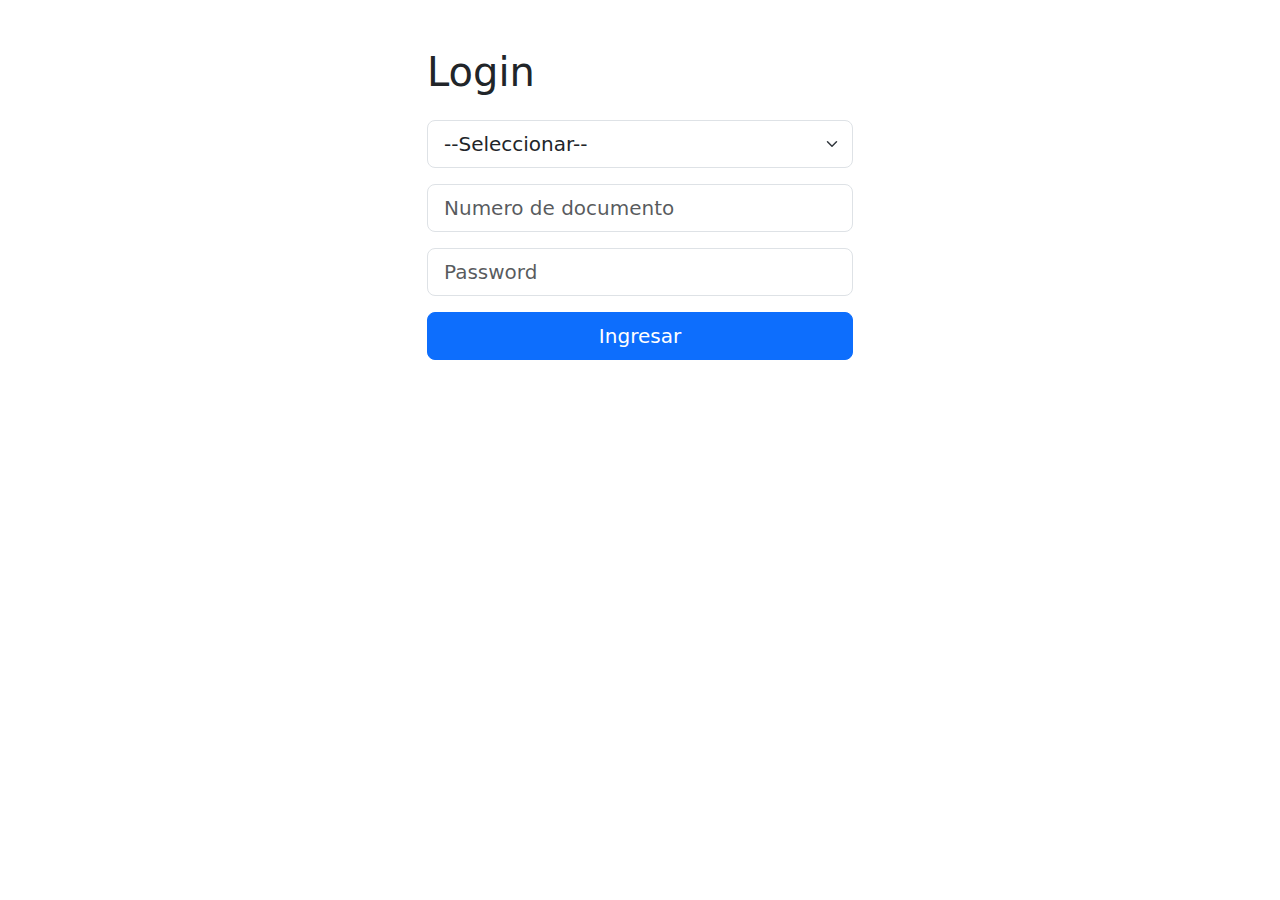
<file: index.html>
<!DOCTYPE html>
<html>
<head>
    <meta charset="UTF-8">
    <title>Patitas - Adopta una Mascota</title>
    <link href="https://cdn.jsdelivr.net/npm/bootstrap@5.3.3/dist/css/bootstrap.min.css" rel="stylesheet"
          integrity="sha384-QWTKZyjpPEjISv5WaRU9OFeRpok6YctnYmDr5pNlyT2bRjXh0JMhjY6hW+ALEwIH" crossorigin="anonymous">
    <link rel="stylesheet" href="css/inicio.css">
    <script type="module" src="js/inicio.js"></script>
</head>
    <body>
      <div class="container">
          <div class="row justify-content-center">
              <div class="col-md-6">
                  <form method="POST">
                      <div class="mt-5 mb-4">
                          <h1>Login</h1>
                      </div>

                      <div id="msgError" class="alert alert-danger" role="alert" style="display: none;">
                          <span>Texto de Prueba</span>
                      </div>

                      <div class="mb-3">
                          <select id="tipoDocumento" name="tipoDocumento" class="form-select form-select-lg">
                              <option selected>--Seleccionar--</option>
                              <option value="1">DNI</option>
                              <option value="2">CEX</option>
                              <option value="3">PAS</option>
                          </select>
                      </div>

                      <div class="mb-3">
                          <input type="text" id="numeroDocumento" name="numeroDocumento" placeholder="Numero de documento" class="form-control form-control-lg">
                      </div>

                      <div class="mb-3">
                          <input type="password" id="password" name="password" placeholder="Password" class="form-control form-control-lg">
                      </div>

                      <div class="d-grid">
                          <button id="btnIngresar" type="submit" class="btn btn-primary btn-lg">Ingresar</button>
                      </div>

                  </form>
              </div>
          </div>
      </div>
    </body>
</html>
</file>
<file: css/inicio.css>
.container{
    width: 900px ;
}
</file>
